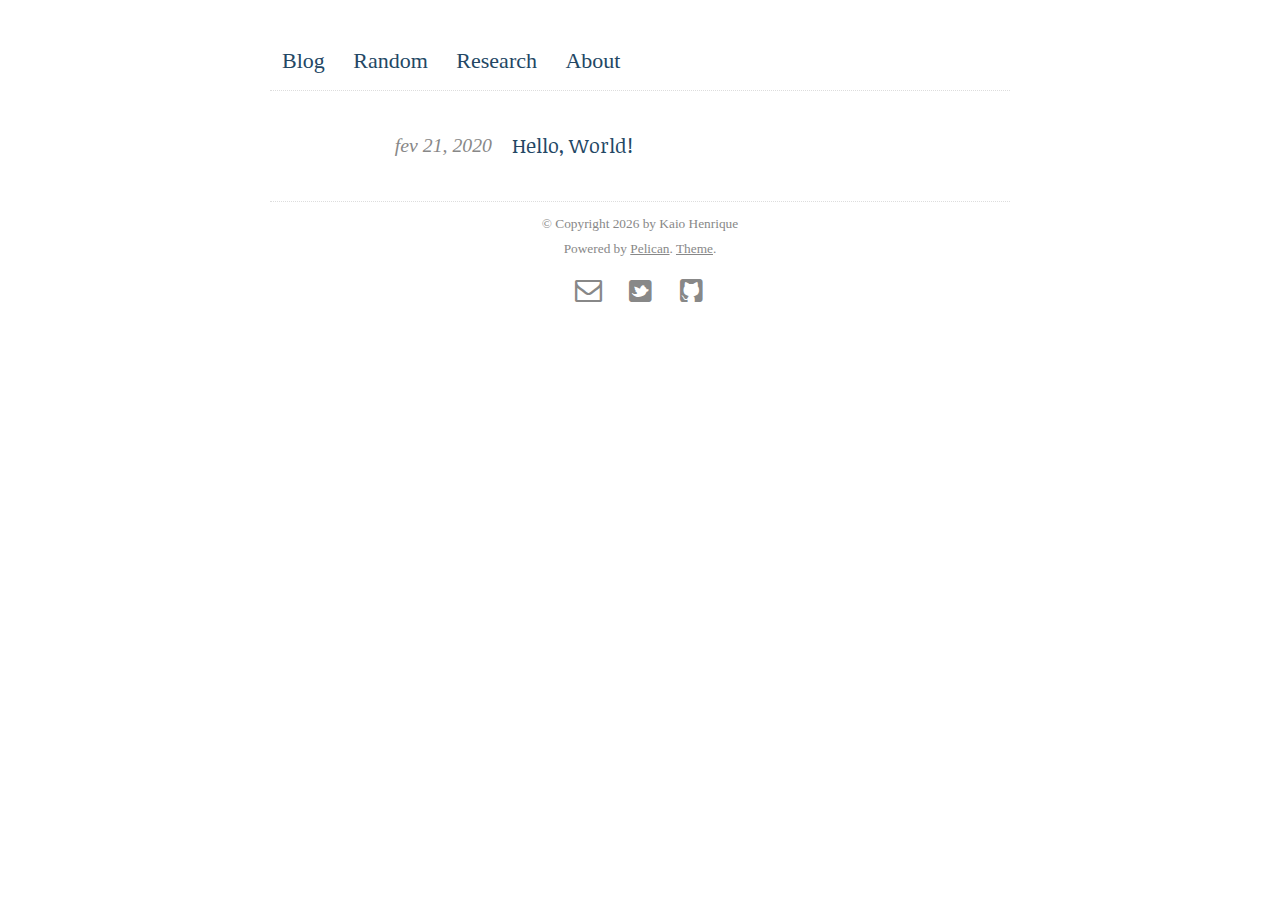
<file: index.html>
<!DOCTYPE html>
<html lang="en">
  <head>
    <link href='http://fonts.googleapis.com/css?family=Noticia+Text:400,700' rel='stylesheet' type='text/css' />
    <meta http-equiv="Content-Type" content="text/html; charset=utf-8" />
    <meta name="description" content="">
    <meta name="author" content="Kaio Henrique">

    <title> Kaio Henrique</title>

    <link rel="stylesheet" href="/theme/css/style.css" type="text/css" />
    <link rel="stylesheet" href="/theme/css/pygments.css" type="text/css" />
    <link rel="stylesheet" href="/theme/css/font-awesome.css" type="text/css"/>
    <link rel="shortcut icon" href="/theme/images/favicon.ico">
  </head>
  <body>
    <div class=container>
<div class="header">
	<!--<a href="index.html">Kaio Henrique</a> <span class="muted"></span>-->
</div>

<div class=navigation>
    <ul>
            <li><a href="/index.html">Blog</a> </li>
            <li><a href="/archives.html">Random</a> </li>
            <li><a href="/tags.html">Research</a> </li>
            <li><a href="/pages/about-me.html">About</a> </li>
    </ul>
</div>
<div class=separator></div>        
        <div class=body>

    <div class=entry-overview>
      <div class=date>fev 21, 2020</div>
      <div class=detail>
          <h1><a href="/hello-world.html">Hello, World!</a></h1>
          <div class=summary><p> </p></div>
      </div>
    </div>


        </div>
        
<div class=footer>
	<small><p>&copy; Copyright <script language="JavaScript">var date = new Date(); document.write(date.getFullYear());</script> by Kaio Henrique</p>
  <p> Powered by <a href="http://pypi.python.org/pypi/pelican/" target="_blank">Pelican</a>.  
    <a href="https://github.com/fjavieralba/flasky">Theme</a>.
  </p></small> 
  <p>
    <div class=social style="font-size: 27px;">
      <ul>
	      <small>
<script language="JavaScript">
          u = 'kaiohenrique';
          s = 'protonmail.com';
          document.write('<a href=\"mailto:' + u + '@' + s + '\" target=\"_blank\">');
        </script>
            <li><i class="icon-envelope icon-large"></i> </li>
	  </a></small>
<small><a href="http://twitter.com/eunaokaio" target="_blank"> <li> <i class="icon-twitter-sign icon-large"> </li></i> </a> </small><small><a href="http://github.com/you" target="_blank"> <li> <i class="icon-github-sign icon-large"></i> </li> </a></small>

      </ul>
    </div>
  </p>
</div>    </div>
  </body>
</html>
</file>
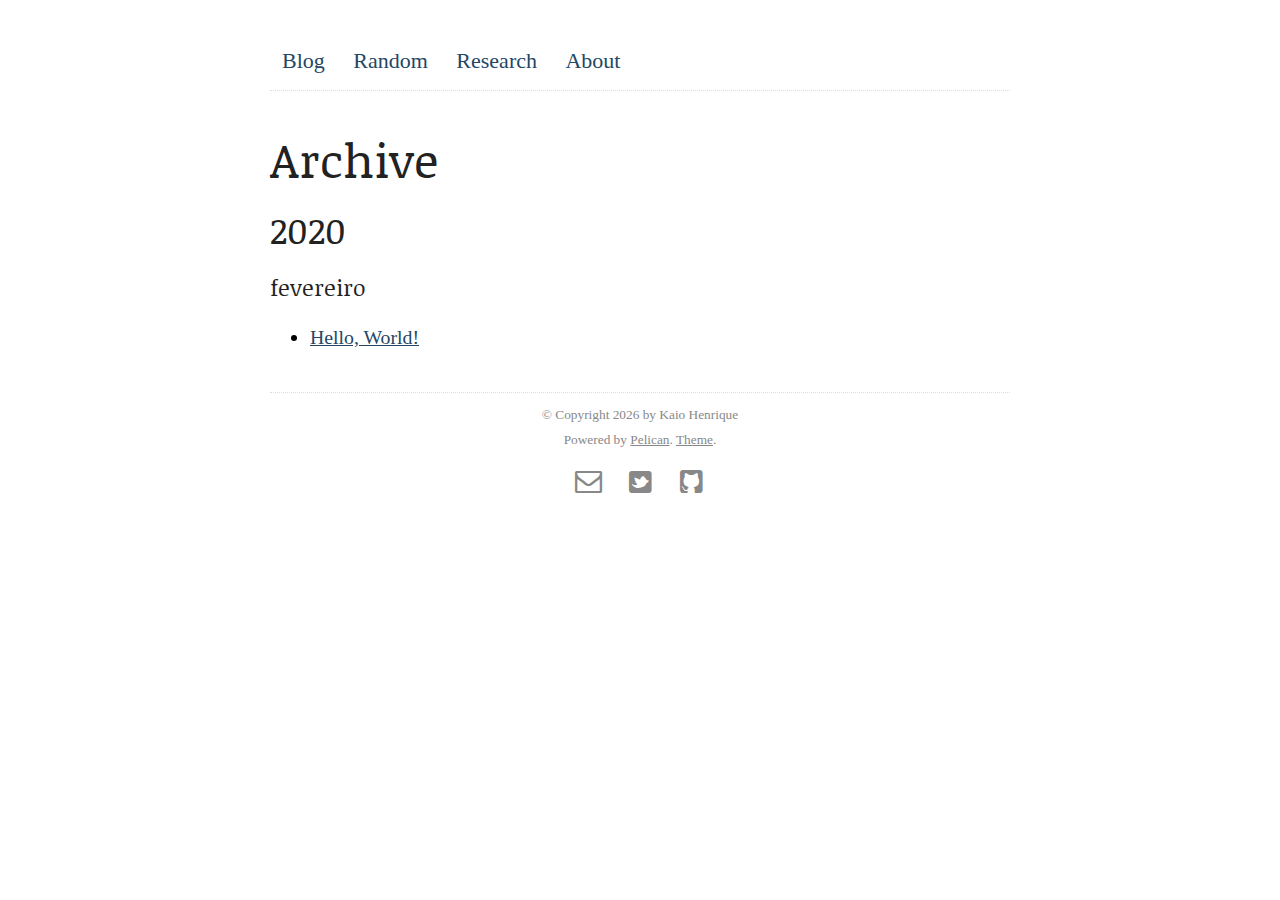
<file: archives.html>
<!DOCTYPE html>
<html lang="en">
  <head>
    <link href='http://fonts.googleapis.com/css?family=Noticia+Text:400,700' rel='stylesheet' type='text/css' />
    <meta http-equiv="Content-Type" content="text/html; charset=utf-8" />
    <meta name="description" content="">
    <meta name="author" content="Kaio Henrique">

    <title> Archive | Kaio Henrique</title>

    <link rel="stylesheet" href="/theme/css/style.css" type="text/css" />
    <link rel="stylesheet" href="/theme/css/pygments.css" type="text/css" />
    <link rel="stylesheet" href="/theme/css/font-awesome.css" type="text/css"/>
    <link rel="shortcut icon" href="/theme/images/favicon.ico">
  </head>
  <body>
    <div class=container>
<div class="header">
	<!--<a href="index.html">Kaio Henrique</a> <span class="muted"></span>-->
</div>

<div class=navigation>
    <ul>
            <li><a href="/index.html">Blog</a> </li>
            <li><a href="/archives.html">Random</a> </li>
            <li><a href="/tags.html">Research</a> </li>
            <li><a href="/pages/about-me.html">About</a> </li>
    </ul>
</div>
<div class=separator></div>        
        <div class=body>
<h1> Archive </h1>

<h2>2020</h2>
<h3>fevereiro</h3>
<ul>
  <li><a href="/hello-world.html">Hello, World!</a></li>
</ul>
        </div>
        
<div class=footer>
	<small><p>&copy; Copyright <script language="JavaScript">var date = new Date(); document.write(date.getFullYear());</script> by Kaio Henrique</p>
  <p> Powered by <a href="http://pypi.python.org/pypi/pelican/" target="_blank">Pelican</a>.  
    <a href="https://github.com/fjavieralba/flasky">Theme</a>.
  </p></small> 
  <p>
    <div class=social style="font-size: 27px;">
      <ul>
	      <small>
<script language="JavaScript">
          u = 'kaiohenrique';
          s = 'protonmail.com';
          document.write('<a href=\"mailto:' + u + '@' + s + '\" target=\"_blank\">');
        </script>
            <li><i class="icon-envelope icon-large"></i> </li>
	  </a></small>
<small><a href="http://twitter.com/eunaokaio" target="_blank"> <li> <i class="icon-twitter-sign icon-large"> </li></i> </a> </small><small><a href="http://github.com/you" target="_blank"> <li> <i class="icon-github-sign icon-large"></i> </li> </a></small>

      </ul>
    </div>
  </p>
</div>    </div>
  </body>
</html>
</file>
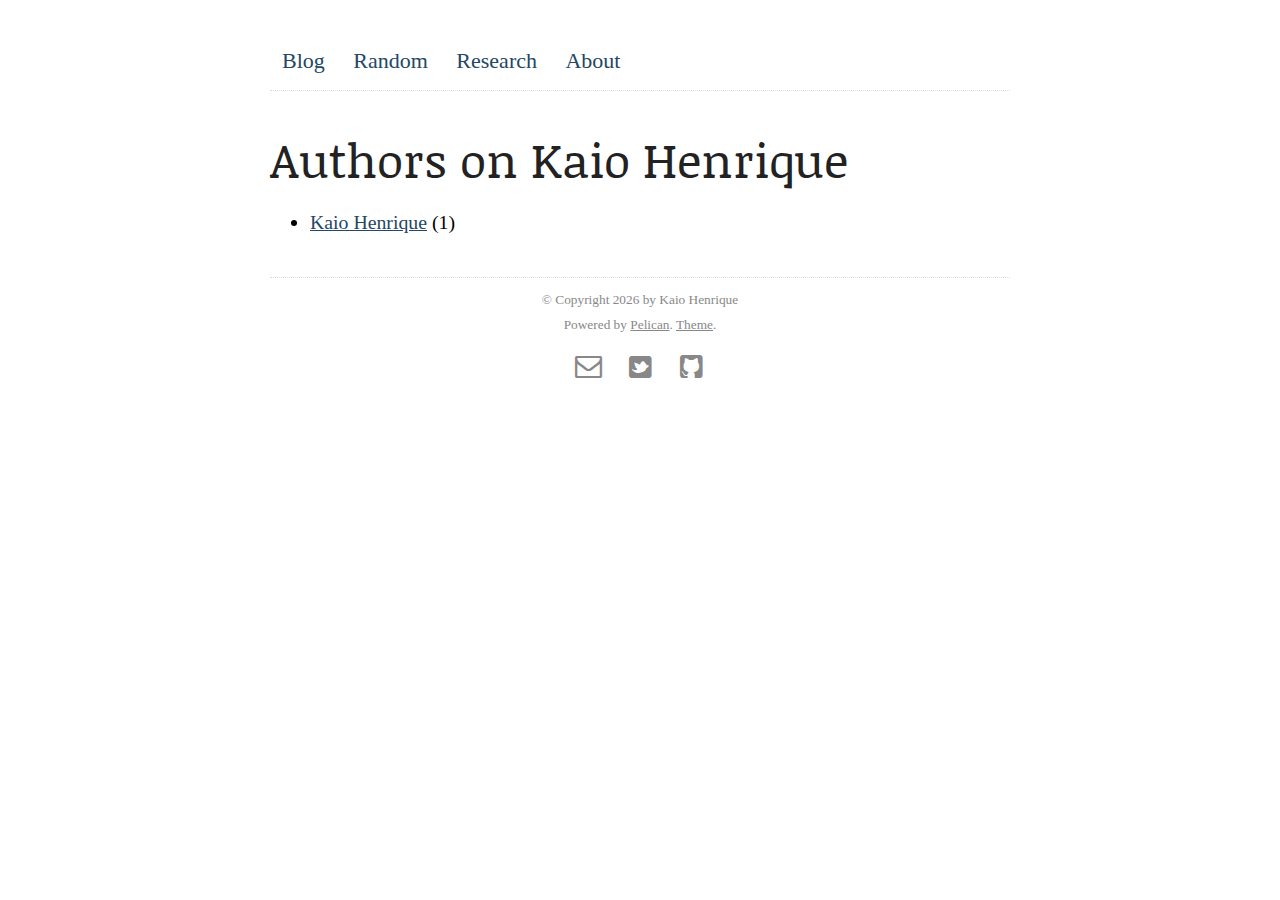
<file: authors.html>
<!DOCTYPE html>
<html lang="en">
  <head>
    <link href='http://fonts.googleapis.com/css?family=Noticia+Text:400,700' rel='stylesheet' type='text/css' />
    <meta http-equiv="Content-Type" content="text/html; charset=utf-8" />
    <meta name="description" content="">
    <meta name="author" content="Kaio Henrique">

    <title>Kaio Henrique - Authors</title>

    <link rel="stylesheet" href="/theme/css/style.css" type="text/css" />
    <link rel="stylesheet" href="/theme/css/pygments.css" type="text/css" />
    <link rel="stylesheet" href="/theme/css/font-awesome.css" type="text/css"/>
    <link rel="shortcut icon" href="/theme/images/favicon.ico">
  </head>
  <body>
    <div class=container>
<div class="header">
	<!--<a href="index.html">Kaio Henrique</a> <span class="muted"></span>-->
</div>

<div class=navigation>
    <ul>
            <li><a href="/index.html">Blog</a> </li>
            <li><a href="/archives.html">Random</a> </li>
            <li><a href="/tags.html">Research</a> </li>
            <li><a href="/pages/about-me.html">About</a> </li>
    </ul>
</div>
<div class=separator></div>        
        <div class=body>
    <h1>Authors on Kaio Henrique</h1>
    <ul>
        <li><a href="blog/author/kaio-henrique.html">Kaio Henrique</a> (1)</li>
    </ul>
        </div>
        
<div class=footer>
	<small><p>&copy; Copyright <script language="JavaScript">var date = new Date(); document.write(date.getFullYear());</script> by Kaio Henrique</p>
  <p> Powered by <a href="http://pypi.python.org/pypi/pelican/" target="_blank">Pelican</a>.  
    <a href="https://github.com/fjavieralba/flasky">Theme</a>.
  </p></small> 
  <p>
    <div class=social style="font-size: 27px;">
      <ul>
	      <small>
<script language="JavaScript">
          u = 'kaiohenrique';
          s = 'protonmail.com';
          document.write('<a href=\"mailto:' + u + '@' + s + '\" target=\"_blank\">');
        </script>
            <li><i class="icon-envelope icon-large"></i> </li>
	  </a></small>
<small><a href="http://twitter.com/eunaokaio" target="_blank"> <li> <i class="icon-twitter-sign icon-large"> </li></i> </a> </small><small><a href="http://github.com/you" target="_blank"> <li> <i class="icon-github-sign icon-large"></i> </li> </a></small>

      </ul>
    </div>
  </p>
</div>    </div>
  </body>
</html>
</file>
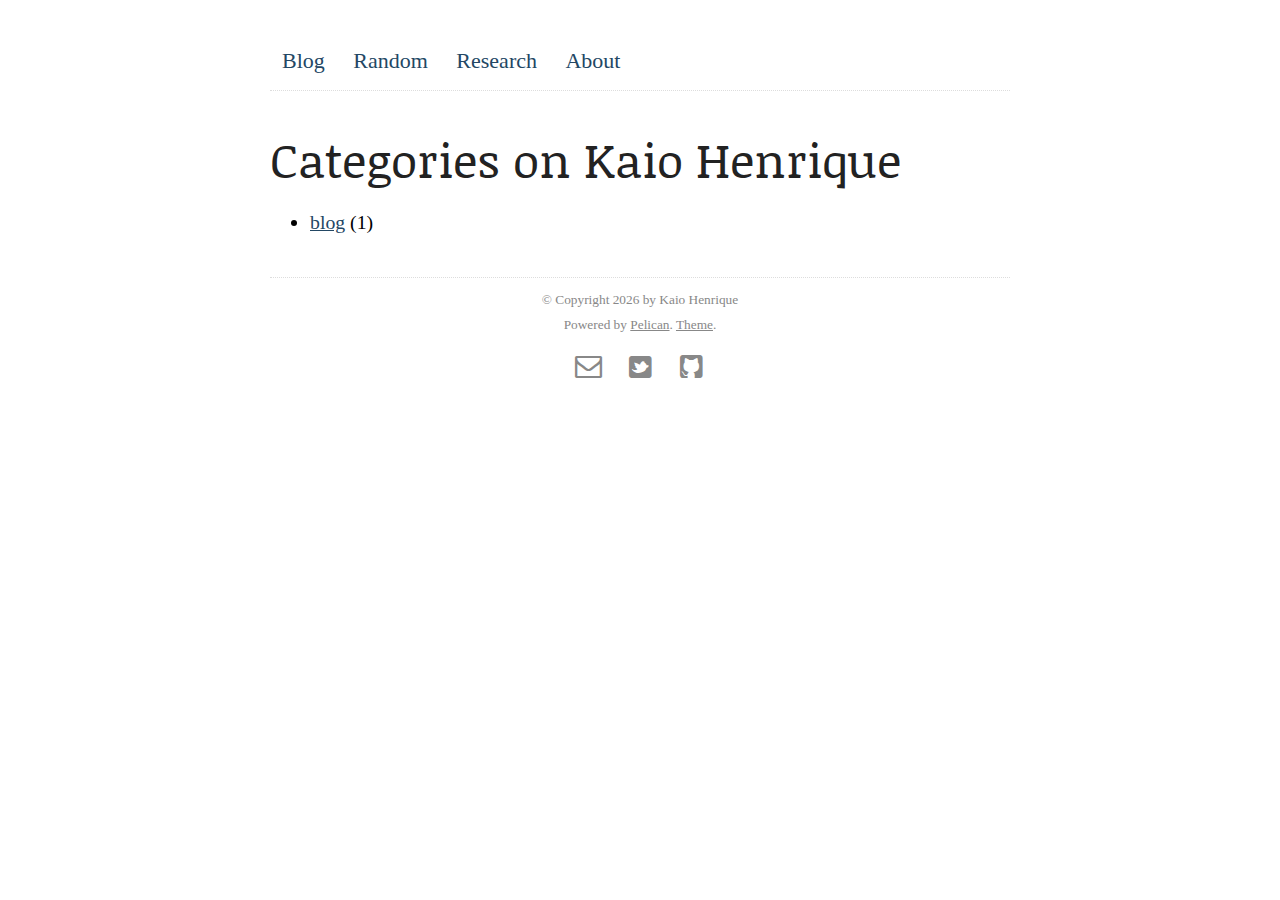
<file: categories.html>
<!DOCTYPE html>
<html lang="en">
  <head>
    <link href='http://fonts.googleapis.com/css?family=Noticia+Text:400,700' rel='stylesheet' type='text/css' />
    <meta http-equiv="Content-Type" content="text/html; charset=utf-8" />
    <meta name="description" content="">
    <meta name="author" content="Kaio Henrique">

    <title>Kaio Henrique - Categories</title>

    <link rel="stylesheet" href="/theme/css/style.css" type="text/css" />
    <link rel="stylesheet" href="/theme/css/pygments.css" type="text/css" />
    <link rel="stylesheet" href="/theme/css/font-awesome.css" type="text/css"/>
    <link rel="shortcut icon" href="/theme/images/favicon.ico">
  </head>
  <body>
    <div class=container>
<div class="header">
	<!--<a href="index.html">Kaio Henrique</a> <span class="muted"></span>-->
</div>

<div class=navigation>
    <ul>
            <li><a href="/index.html">Blog</a> </li>
            <li><a href="/archives.html">Random</a> </li>
            <li><a href="/tags.html">Research</a> </li>
            <li><a href="/pages/about-me.html">About</a> </li>
    </ul>
</div>
<div class=separator></div>        
        <div class=body>
    <h1>Categories on Kaio Henrique</h1>
    <ul>
        <li><a href="blog/category/blog.html">blog</a> (1)</li>
    </ul>
        </div>
        
<div class=footer>
	<small><p>&copy; Copyright <script language="JavaScript">var date = new Date(); document.write(date.getFullYear());</script> by Kaio Henrique</p>
  <p> Powered by <a href="http://pypi.python.org/pypi/pelican/" target="_blank">Pelican</a>.  
    <a href="https://github.com/fjavieralba/flasky">Theme</a>.
  </p></small> 
  <p>
    <div class=social style="font-size: 27px;">
      <ul>
	      <small>
<script language="JavaScript">
          u = 'kaiohenrique';
          s = 'protonmail.com';
          document.write('<a href=\"mailto:' + u + '@' + s + '\" target=\"_blank\">');
        </script>
            <li><i class="icon-envelope icon-large"></i> </li>
	  </a></small>
<small><a href="http://twitter.com/eunaokaio" target="_blank"> <li> <i class="icon-twitter-sign icon-large"> </li></i> </a> </small><small><a href="http://github.com/you" target="_blank"> <li> <i class="icon-github-sign icon-large"></i> </li> </a></small>

      </ul>
    </div>
  </p>
</div>    </div>
  </body>
</html>
</file>
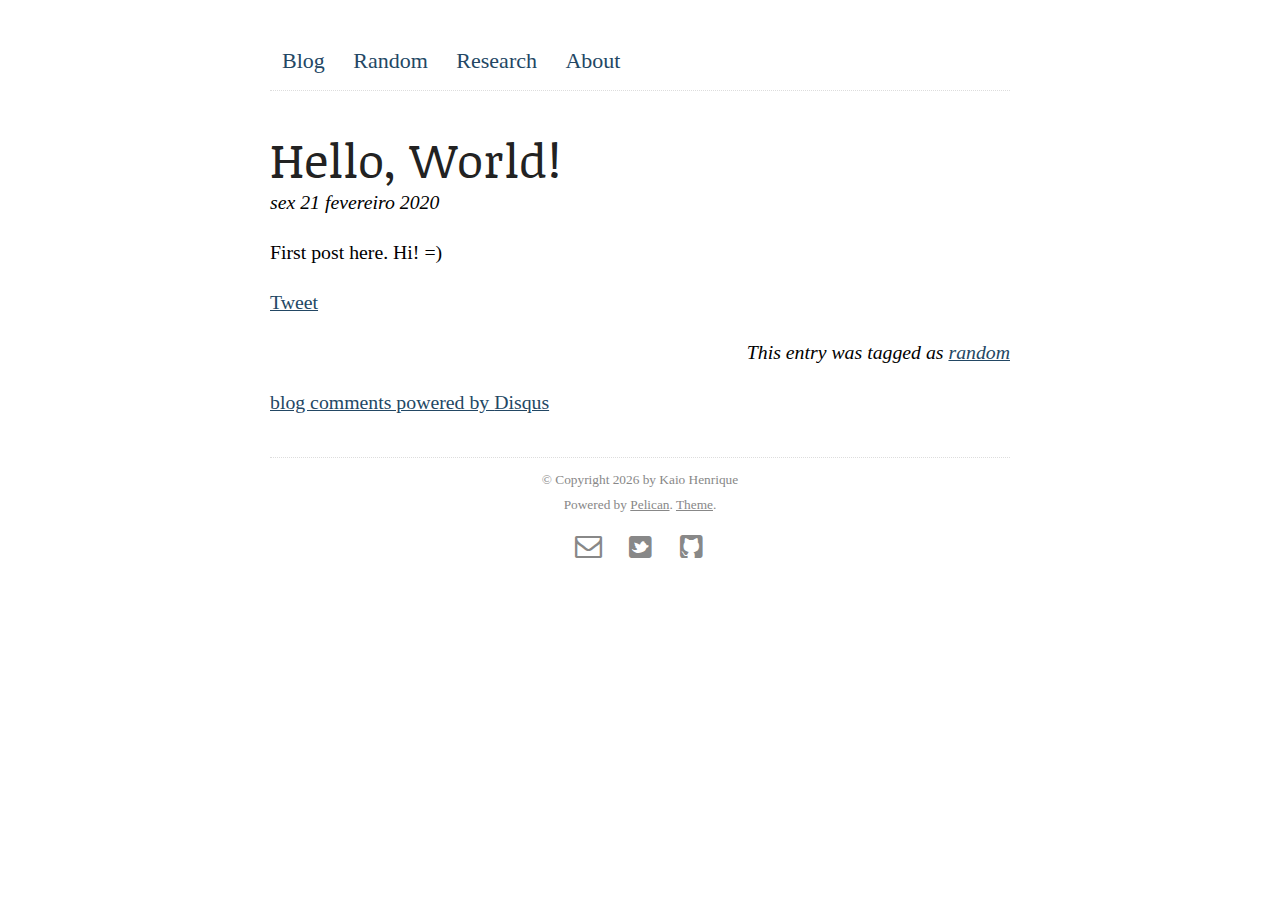
<file: hello-world.html>
<!DOCTYPE html>
<html lang="en">
  <head>
    <link href='http://fonts.googleapis.com/css?family=Noticia+Text:400,700' rel='stylesheet' type='text/css' />
    <meta http-equiv="Content-Type" content="text/html; charset=utf-8" />
    <meta name="description" content="">
    <meta name="author" content="Kaio Henrique">

    <title> Hello, World! | Kaio Henrique</title>

    <link rel="stylesheet" href="/theme/css/style.css" type="text/css" />
    <link rel="stylesheet" href="/theme/css/pygments.css" type="text/css" />
    <link rel="stylesheet" href="/theme/css/font-awesome.css" type="text/css"/>
    <link rel="shortcut icon" href="/theme/images/favicon.ico">
  </head>
  <body>
    <div class=container>
<div class="header">
	<!--<a href="index.html">Kaio Henrique</a> <span class="muted"></span>-->
</div>

<div class=navigation>
    <ul>
            <li><a href="/index.html">Blog</a> </li>
            <li><a href="/archives.html">Random</a> </li>
            <li><a href="/tags.html">Research</a> </li>
            <li><a href="/pages/about-me.html">About</a> </li>
    </ul>
</div>
<div class=separator></div>        
        <div class=body>
    <h1 class="title"> Hello, World!</h1>
    <p class=date> sex 21 fevereiro 2020 </p>
    <p>First post here. Hi! =)</p>
    
<div class=twitter>
<a href="https://twitter.com/share" class="twitter-share-button">Tweet</a>
<script>!function(d,s,id){var js,fjs=d.getElementsByTagName(s)[0];if(!d.getElementById(id)){js=d.createElement(s);js.id=id;js.src="//platform.twitter.com/widgets.js";fjs.parentNode.insertBefore(js,fjs);}}(document,"script","twitter-wjs");</script>
</div>
    <p class=tags>This entry was tagged as
      <a href="/tag/random.html">random</a>
    </p>
    <div id="disqus_thread"></div>
    <script type="text/javascript">
    /* * * CONFIGURATION VARIABLES: EDIT BEFORE PASTING INTO YOUR WEBPAGE * * */
    var disqus_shortname = 'kaiohenrique.me'; // required: replace example with your forum shortname
    /* * * DON'T EDIT BELOW THIS LINE * * */
    (function() {
        var dsq = document.createElement('script'); dsq.type = 'text/javascript'; dsq.async = true;
        dsq.src = 'http://' + disqus_shortname + '.disqus.com/embed.js';
        (document.getElementsByTagName('head')[0] || document.getElementsByTagName('body')[0]).appendChild(dsq);
        })();
    </script>
    <noscript>Please enable JavaScript to view the <a href="http://disqus.com/?ref_noscript">comments powered by Disqus.</a></noscript>
    <a href="http://disqus.com" class="dsq-brlink">blog comments powered by <span class="logo-disqus">Disqus</span></a>
        </div>
        
<div class=footer>
	<small><p>&copy; Copyright <script language="JavaScript">var date = new Date(); document.write(date.getFullYear());</script> by Kaio Henrique</p>
  <p> Powered by <a href="http://pypi.python.org/pypi/pelican/" target="_blank">Pelican</a>.  
    <a href="https://github.com/fjavieralba/flasky">Theme</a>.
  </p></small> 
  <p>
    <div class=social style="font-size: 27px;">
      <ul>
	      <small>
<script language="JavaScript">
          u = 'kaiohenrique';
          s = 'protonmail.com';
          document.write('<a href=\"mailto:' + u + '@' + s + '\" target=\"_blank\">');
        </script>
            <li><i class="icon-envelope icon-large"></i> </li>
	  </a></small>
<small><a href="http://twitter.com/eunaokaio" target="_blank"> <li> <i class="icon-twitter-sign icon-large"> </li></i> </a> </small><small><a href="http://github.com/you" target="_blank"> <li> <i class="icon-github-sign icon-large"></i> </li> </a></small>

      </ul>
    </div>
  </p>
</div>    </div>
  </body>
</html>
</file>
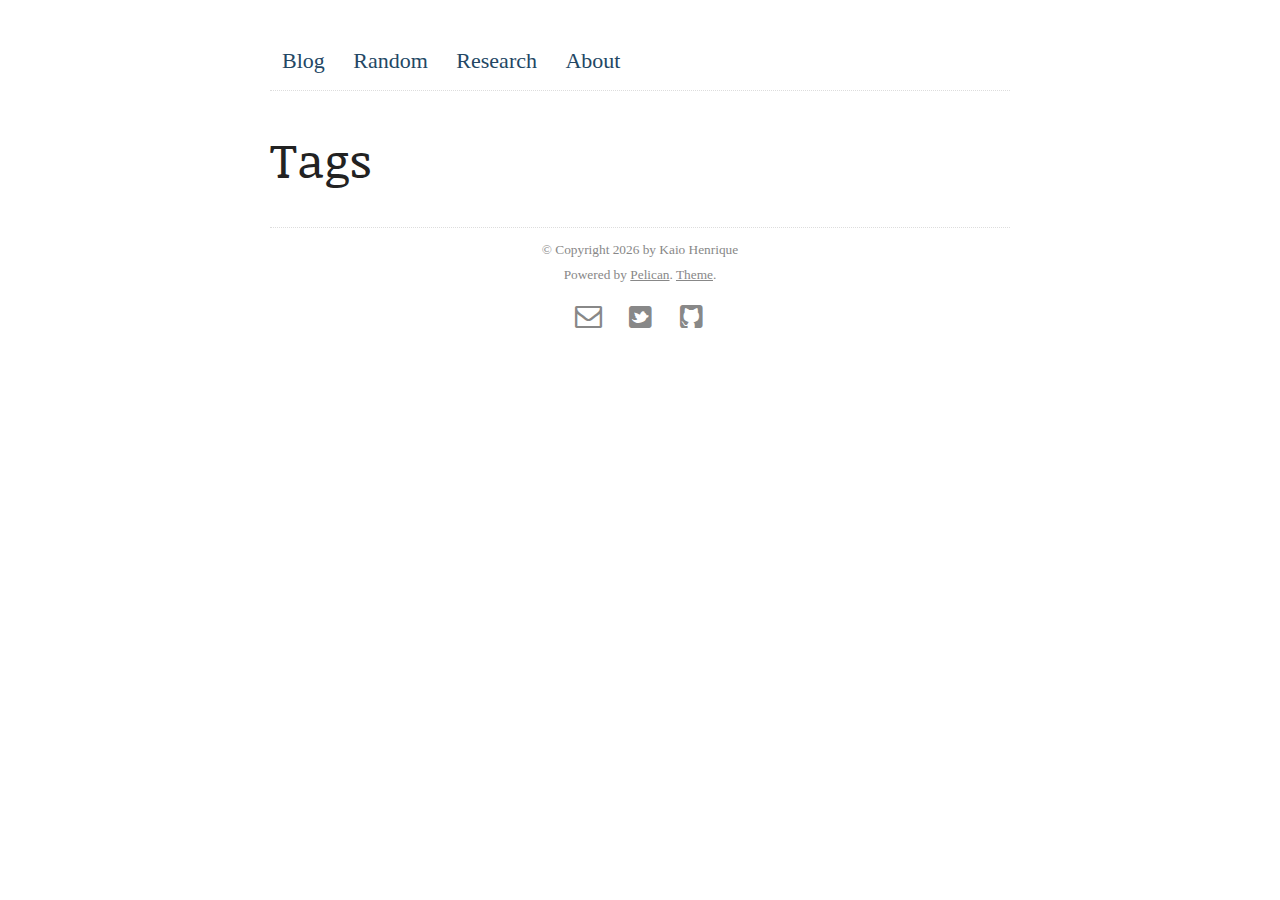
<file: tags.html>
<!DOCTYPE html>
<html lang="en">
  <head>
    <link href='http://fonts.googleapis.com/css?family=Noticia+Text:400,700' rel='stylesheet' type='text/css' />
    <meta http-equiv="Content-Type" content="text/html; charset=utf-8" />
    <meta name="description" content="">
    <meta name="author" content="Kaio Henrique">

    <title> Tags | Kaio Henrique</title>

    <link rel="stylesheet" href="/theme/css/style.css" type="text/css" />
    <link rel="stylesheet" href="/theme/css/pygments.css" type="text/css" />
    <link rel="stylesheet" href="/theme/css/font-awesome.css" type="text/css"/>
    <link rel="shortcut icon" href="/theme/images/favicon.ico">
  </head>
  <body>
    <div class=container>
<div class="header">
	<!--<a href="index.html">Kaio Henrique</a> <span class="muted"></span>-->
</div>

<div class=navigation>
    <ul>
            <li><a href="/index.html">Blog</a> </li>
            <li><a href="/archives.html">Random</a> </li>
            <li><a href="/tags.html">Research</a> </li>
            <li><a href="/pages/about-me.html">About</a> </li>
    </ul>
</div>
<div class=separator></div>        
        <div class=body>
<h1> Tags </h1>
<ul class=tagcloud>
</ul>
        </div>
        
<div class=footer>
	<small><p>&copy; Copyright <script language="JavaScript">var date = new Date(); document.write(date.getFullYear());</script> by Kaio Henrique</p>
  <p> Powered by <a href="http://pypi.python.org/pypi/pelican/" target="_blank">Pelican</a>.  
    <a href="https://github.com/fjavieralba/flasky">Theme</a>.
  </p></small> 
  <p>
    <div class=social style="font-size: 27px;">
      <ul>
	      <small>
<script language="JavaScript">
          u = 'kaiohenrique';
          s = 'protonmail.com';
          document.write('<a href=\"mailto:' + u + '@' + s + '\" target=\"_blank\">');
        </script>
            <li><i class="icon-envelope icon-large"></i> </li>
	  </a></small>
<small><a href="http://twitter.com/eunaokaio" target="_blank"> <li> <i class="icon-twitter-sign icon-large"> </li></i> </a> </small><small><a href="http://github.com/you" target="_blank"> <li> <i class="icon-github-sign icon-large"></i> </li> </a></small>

      </ul>
    </div>
  </p>
</div>    </div>
  </body>
</html>
</file>
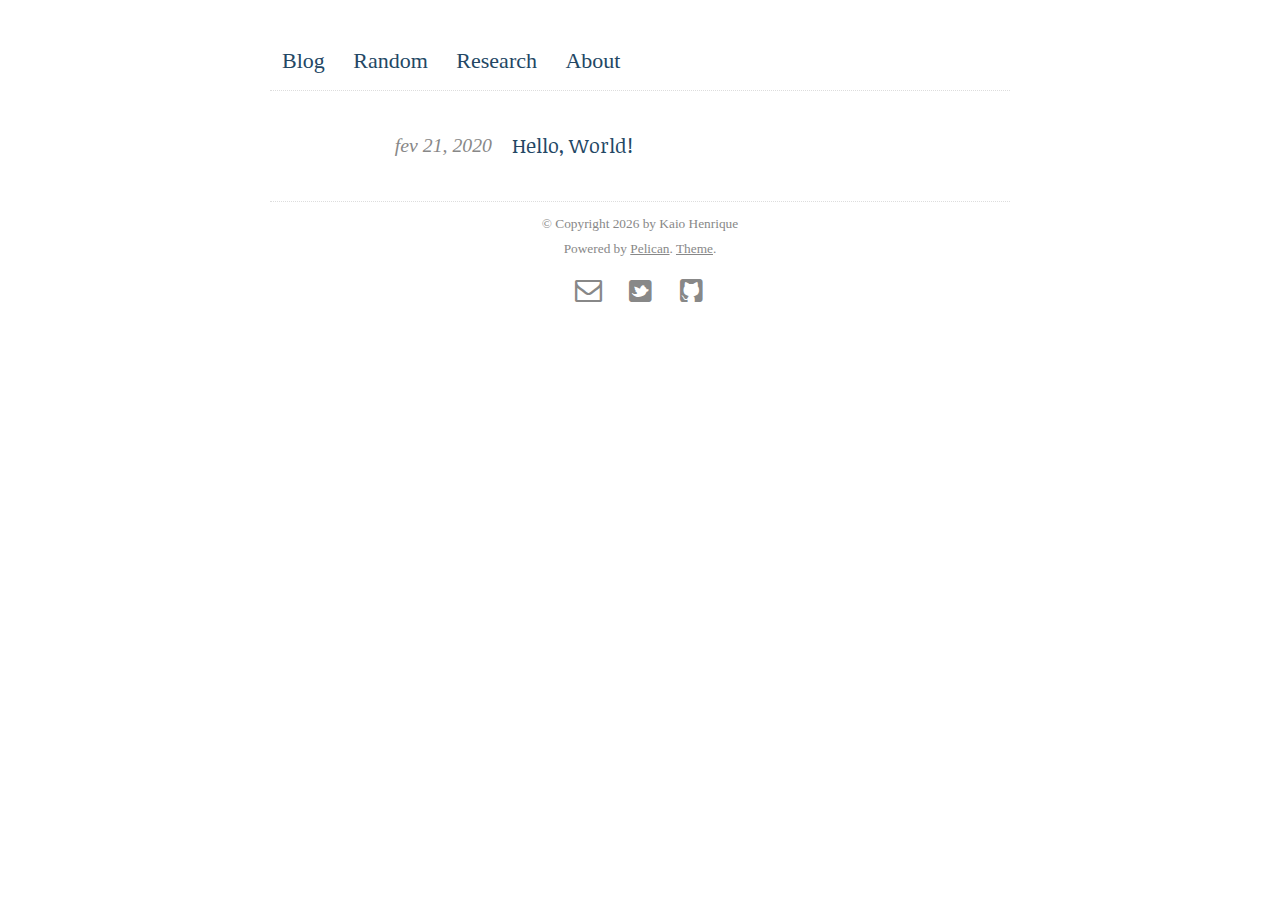
<file: author/kaio-henrique.html>
<!DOCTYPE html>
<html lang="en">
  <head>
    <link href='http://fonts.googleapis.com/css?family=Noticia+Text:400,700' rel='stylesheet' type='text/css' />
    <meta http-equiv="Content-Type" content="text/html; charset=utf-8" />
    <meta name="description" content="">
    <meta name="author" content="Kaio Henrique">

    <title>Kaio Henrique - Articles by Kaio Henrique</title>

    <link rel="stylesheet" href="/theme/css/style.css" type="text/css" />
    <link rel="stylesheet" href="/theme/css/pygments.css" type="text/css" />
    <link rel="stylesheet" href="/theme/css/font-awesome.css" type="text/css"/>
    <link rel="shortcut icon" href="/theme/images/favicon.ico">
  </head>
  <body>
    <div class=container>
<div class="header">
	<!--<a href="index.html">Kaio Henrique</a> <span class="muted"></span>-->
</div>

<div class=navigation>
    <ul>
            <li><a href="/index.html">Blog</a> </li>
            <li><a href="/archives.html">Random</a> </li>
            <li><a href="/tags.html">Research</a> </li>
            <li><a href="/pages/about-me.html">About</a> </li>
    </ul>
</div>
<div class=separator></div>        
        <div class=body>

    <div class=entry-overview>
      <div class=date>fev 21, 2020</div>
      <div class=detail>
          <h1><a href="/hello-world.html">Hello, World!</a></h1>
          <div class=summary><p> </p></div>
      </div>
    </div>


        </div>
        
<div class=footer>
	<small><p>&copy; Copyright <script language="JavaScript">var date = new Date(); document.write(date.getFullYear());</script> by Kaio Henrique</p>
  <p> Powered by <a href="http://pypi.python.org/pypi/pelican/" target="_blank">Pelican</a>.  
    <a href="https://github.com/fjavieralba/flasky">Theme</a>.
  </p></small> 
  <p>
    <div class=social style="font-size: 27px;">
      <ul>
	      <small>
<script language="JavaScript">
          u = 'kaiohenrique';
          s = 'protonmail.com';
          document.write('<a href=\"mailto:' + u + '@' + s + '\" target=\"_blank\">');
        </script>
            <li><i class="icon-envelope icon-large"></i> </li>
	  </a></small>
<small><a href="http://twitter.com/eunaokaio" target="_blank"> <li> <i class="icon-twitter-sign icon-large"> </li></i> </a> </small><small><a href="http://github.com/you" target="_blank"> <li> <i class="icon-github-sign icon-large"></i> </li> </a></small>

      </ul>
    </div>
  </p>
</div>    </div>
  </body>
</html>
</file>
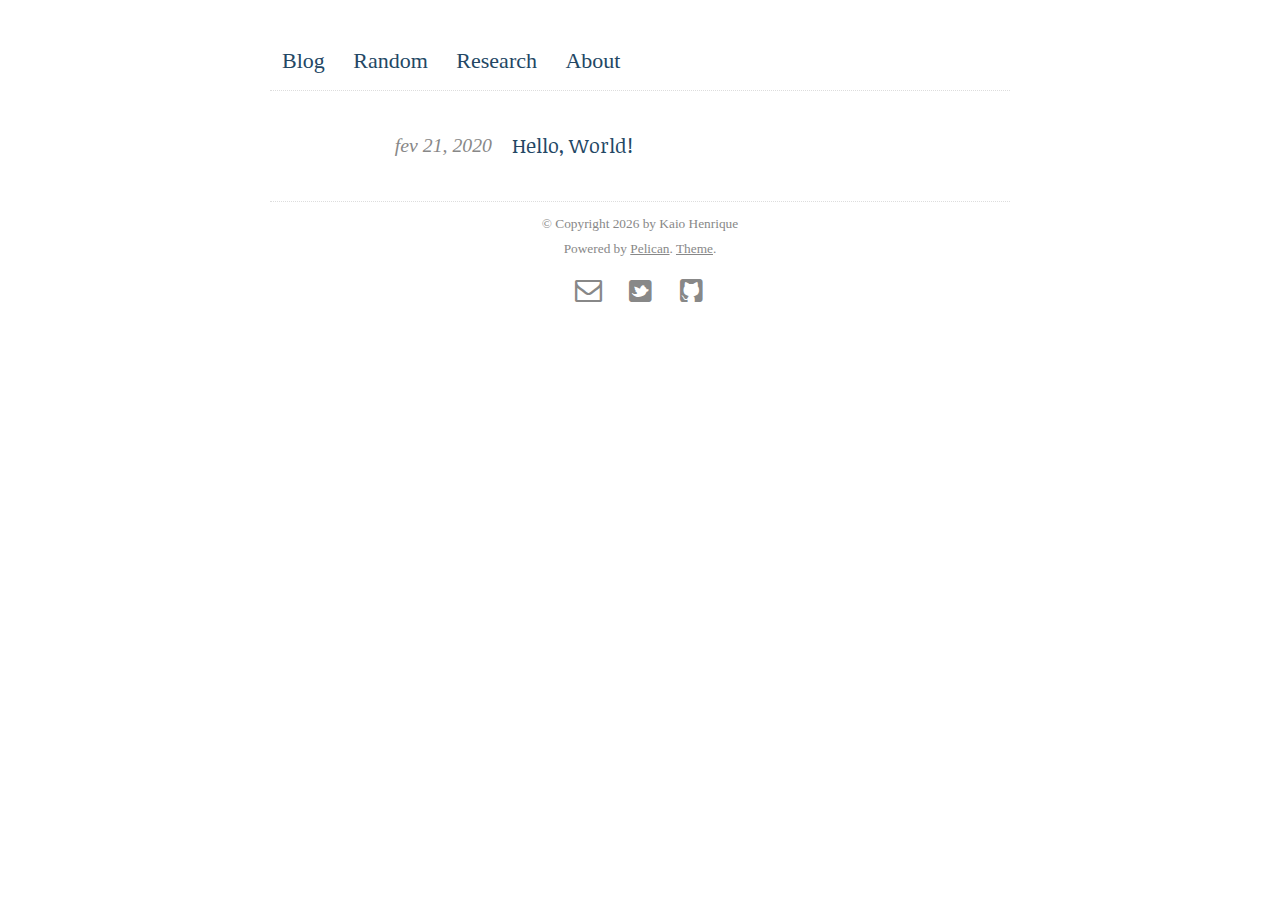
<file: category/blog.html>
<!DOCTYPE html>
<html lang="en">
  <head>
    <link href='http://fonts.googleapis.com/css?family=Noticia+Text:400,700' rel='stylesheet' type='text/css' />
    <meta http-equiv="Content-Type" content="text/html; charset=utf-8" />
    <meta name="description" content="">
    <meta name="author" content="Kaio Henrique">

    <title>Kaio Henrique - blog category</title>

    <link rel="stylesheet" href="/theme/css/style.css" type="text/css" />
    <link rel="stylesheet" href="/theme/css/pygments.css" type="text/css" />
    <link rel="stylesheet" href="/theme/css/font-awesome.css" type="text/css"/>
    <link rel="shortcut icon" href="/theme/images/favicon.ico">
  </head>
  <body>
    <div class=container>
<div class="header">
	<!--<a href="index.html">Kaio Henrique</a> <span class="muted"></span>-->
</div>

<div class=navigation>
    <ul>
            <li><a href="/index.html">Blog</a> </li>
            <li><a href="/archives.html">Random</a> </li>
            <li><a href="/tags.html">Research</a> </li>
            <li><a href="/pages/about-me.html">About</a> </li>
    </ul>
</div>
<div class=separator></div>        
        <div class=body>

    <div class=entry-overview>
      <div class=date>fev 21, 2020</div>
      <div class=detail>
          <h1><a href="/hello-world.html">Hello, World!</a></h1>
          <div class=summary><p> </p></div>
      </div>
    </div>


        </div>
        
<div class=footer>
	<small><p>&copy; Copyright <script language="JavaScript">var date = new Date(); document.write(date.getFullYear());</script> by Kaio Henrique</p>
  <p> Powered by <a href="http://pypi.python.org/pypi/pelican/" target="_blank">Pelican</a>.  
    <a href="https://github.com/fjavieralba/flasky">Theme</a>.
  </p></small> 
  <p>
    <div class=social style="font-size: 27px;">
      <ul>
	      <small>
<script language="JavaScript">
          u = 'kaiohenrique';
          s = 'protonmail.com';
          document.write('<a href=\"mailto:' + u + '@' + s + '\" target=\"_blank\">');
        </script>
            <li><i class="icon-envelope icon-large"></i> </li>
	  </a></small>
<small><a href="http://twitter.com/eunaokaio" target="_blank"> <li> <i class="icon-twitter-sign icon-large"> </li></i> </a> </small><small><a href="http://github.com/you" target="_blank"> <li> <i class="icon-github-sign icon-large"></i> </li> </a></small>

      </ul>
    </div>
  </p>
</div>    </div>
  </body>
</html>
</file>
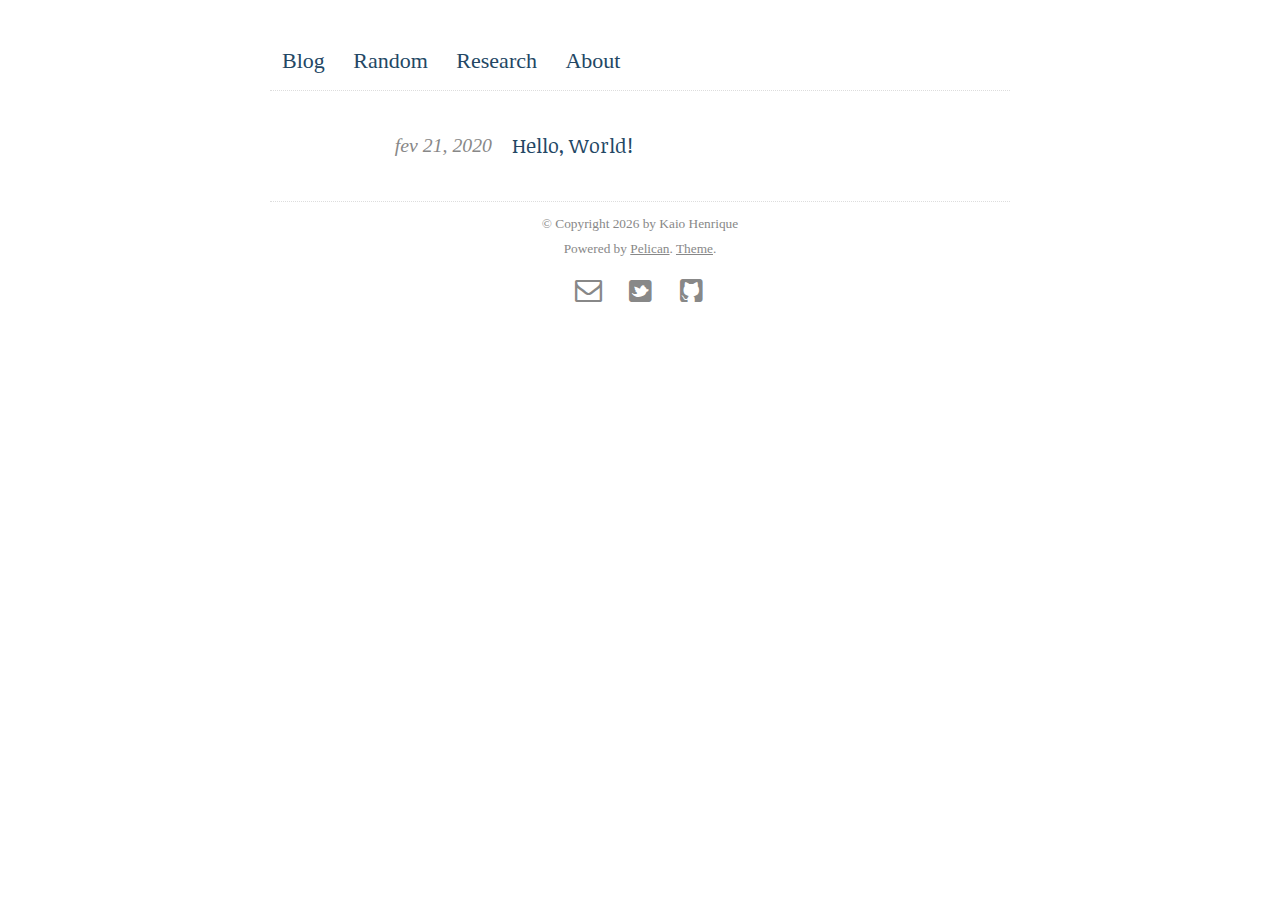
<file: category/misc.html>
<!DOCTYPE html>
<html lang="en">
  <head>
    <link href='http://fonts.googleapis.com/css?family=Noticia+Text:400,700' rel='stylesheet' type='text/css' />
    <meta http-equiv="Content-Type" content="text/html; charset=utf-8" />
    <meta name="description" content="">
    <meta name="author" content="Kaio Henrique">

    <title>Kaio Henrique - misc category</title>

    <link rel="stylesheet" href="/theme/css/style.css" type="text/css" />
    <link rel="stylesheet" href="/theme/css/pygments.css" type="text/css" />
    <link rel="stylesheet" href="/theme/css/font-awesome.css" type="text/css"/>
    <link rel="shortcut icon" href="/theme/images/favicon.ico">
  </head>
  <body>
    <div class=container>
<div class="header">
	<!--<a href="index.html">Kaio Henrique</a> <span class="muted"></span>-->
</div>

<div class=navigation>
    <ul>
            <li><a href="/index.html">Blog</a> </li>
            <li><a href="/archives.html">Random</a> </li>
            <li><a href="/tags.html">Research</a> </li>
            <li><a href="/pages/about-me.html">About</a> </li>
    </ul>
</div>
<div class=separator></div>        
        <div class=body>

    <div class=entry-overview>
      <div class=date>fev 21, 2020</div>
      <div class=detail>
          <h1><a href="/hello-world.html">Hello, World!</a></h1>
          <div class=summary><p> </p></div>
      </div>
    </div>


        </div>
        
<div class=footer>
	<small><p>&copy; Copyright <script language="JavaScript">var date = new Date(); document.write(date.getFullYear());</script> by Kaio Henrique</p>
  <p> Powered by <a href="http://pypi.python.org/pypi/pelican/" target="_blank">Pelican</a>.  
    <a href="https://github.com/fjavieralba/flasky">Theme</a>.
  </p></small> 
  <p>
    <div class=social style="font-size: 27px;">
      <ul>
	      <small>
<script language="JavaScript">
          u = 'kaiohenrique';
          s = 'protonmail.com';
          document.write('<a href=\"mailto:' + u + '@' + s + '\" target=\"_blank\">');
        </script>
            <li><i class="icon-envelope icon-large"></i> </li>
	  </a></small>
<small><a href="http://twitter.com/eunaokaio" target="_blank"> <li> <i class="icon-twitter-sign icon-large"> </li></i> </a> </small><small><a href="http://github.com/you" target="_blank"> <li> <i class="icon-github-sign icon-large"></i> </li> </a></small>

      </ul>
    </div>
  </p>
</div>    </div>
  </body>
</html>
</file>
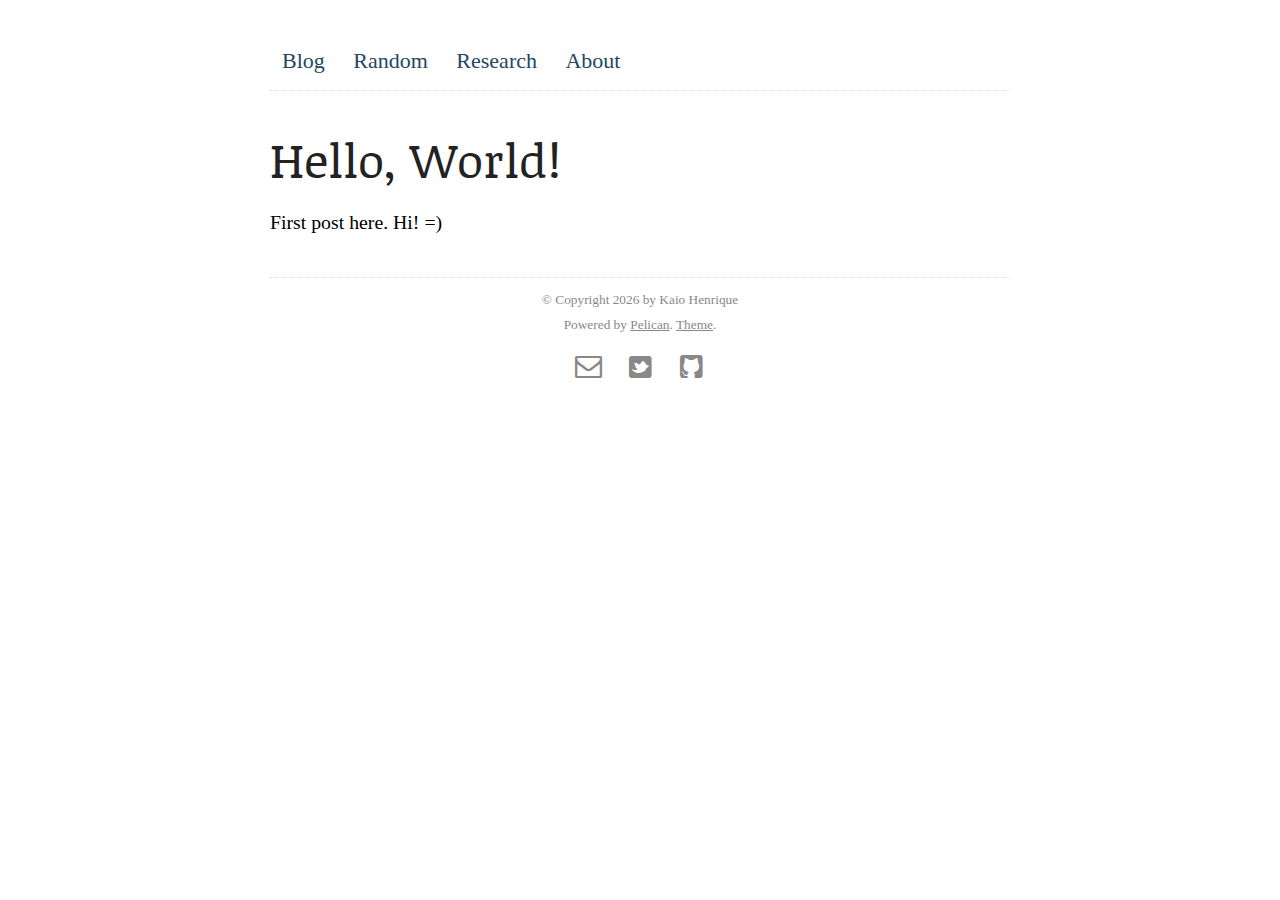
<file: pages/hello-world.html>
<!DOCTYPE html>
<html lang="en">
  <head>
    <link href='http://fonts.googleapis.com/css?family=Noticia+Text:400,700' rel='stylesheet' type='text/css' />
    <meta http-equiv="Content-Type" content="text/html; charset=utf-8" />
    <meta name="description" content="">
    <meta name="author" content="Kaio Henrique">

    <title> Hello, World! | Kaio Henrique</title>

    <link rel="stylesheet" href="/theme/css/style.css" type="text/css" />
    <link rel="stylesheet" href="/theme/css/pygments.css" type="text/css" />
    <link rel="stylesheet" href="/theme/css/font-awesome.css" type="text/css"/>
    <link rel="shortcut icon" href="/theme/images/favicon.ico">
  </head>
  <body>
    <div class=container>
<div class="header">
	<!--<a href="index.html">Kaio Henrique</a> <span class="muted"></span>-->
</div>

<div class=navigation>
    <ul>
            <li><a href="/index.html">Blog</a> </li>
            <li><a href="/archives.html">Random</a> </li>
            <li><a href="/tags.html">Research</a> </li>
            <li><a href="/pages/about-me.html">About</a> </li>
    </ul>
</div>
<div class=separator></div>        
        <div class=body>
    <div class='page'>
        <h1> Hello, World! </h1>
        <p>First post here. Hi! =)</p>
    </div>
        </div>
        
<div class=footer>
	<small><p>&copy; Copyright <script language="JavaScript">var date = new Date(); document.write(date.getFullYear());</script> by Kaio Henrique</p>
  <p> Powered by <a href="http://pypi.python.org/pypi/pelican/" target="_blank">Pelican</a>.  
    <a href="https://github.com/fjavieralba/flasky">Theme</a>.
  </p></small> 
  <p>
    <div class=social style="font-size: 27px;">
      <ul>
	      <small>
<script language="JavaScript">
          u = 'kaiohenrique';
          s = 'protonmail.com';
          document.write('<a href=\"mailto:' + u + '@' + s + '\" target=\"_blank\">');
        </script>
            <li><i class="icon-envelope icon-large"></i> </li>
	  </a></small>
<small><a href="http://twitter.com/eunaokaio" target="_blank"> <li> <i class="icon-twitter-sign icon-large"> </li></i> </a> </small><small><a href="http://github.com/you" target="_blank"> <li> <i class="icon-github-sign icon-large"></i> </li> </a></small>

      </ul>
    </div>
  </p>
</div>    </div>
  </body>
</html>
</file>
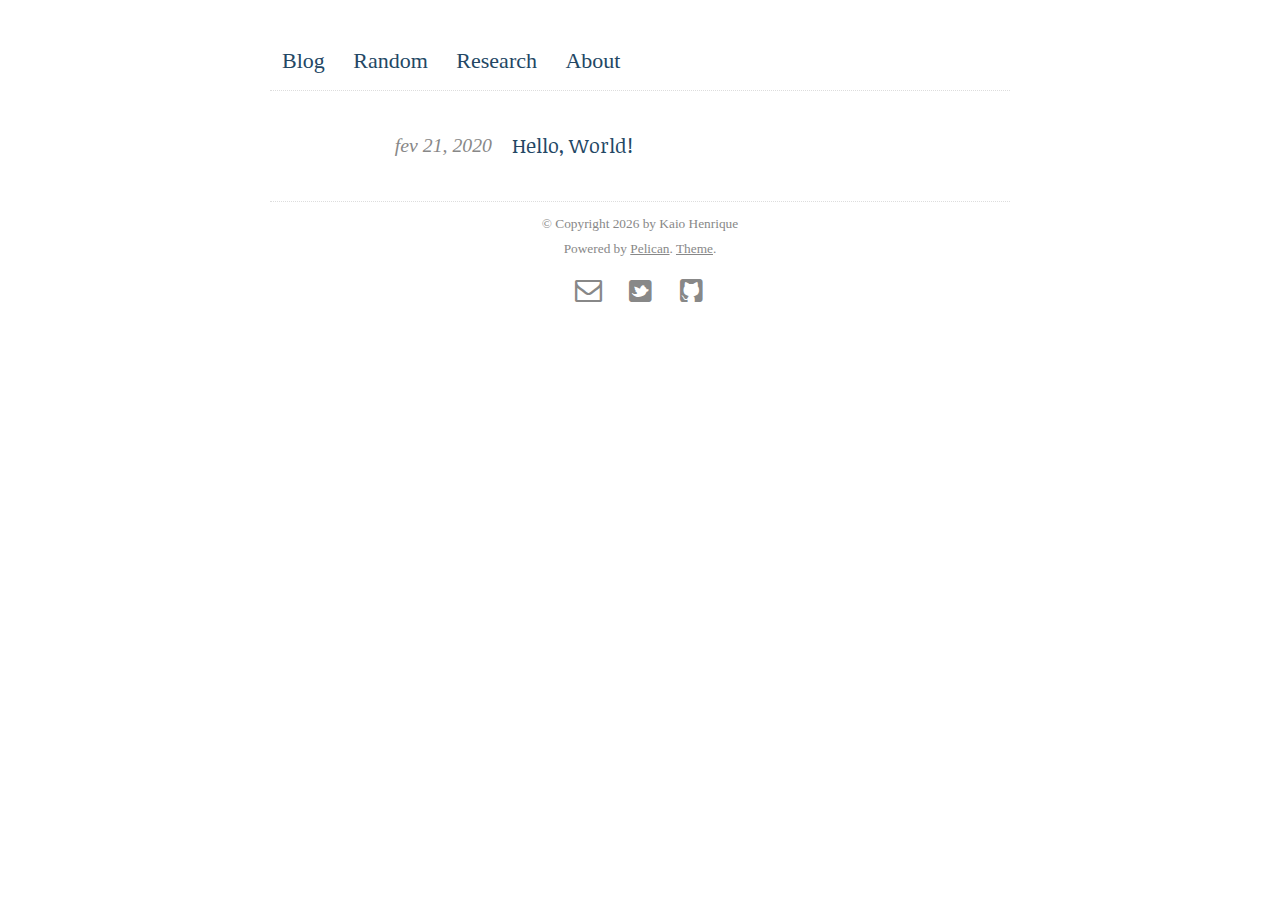
<file: tag/random.html>
<!DOCTYPE html>
<html lang="en">
  <head>
    <link href='http://fonts.googleapis.com/css?family=Noticia+Text:400,700' rel='stylesheet' type='text/css' />
    <meta http-equiv="Content-Type" content="text/html; charset=utf-8" />
    <meta name="description" content="">
    <meta name="author" content="Kaio Henrique">

    <title>Kaio Henrique <small>random</small></title>

    <link rel="stylesheet" href="/theme/css/style.css" type="text/css" />
    <link rel="stylesheet" href="/theme/css/pygments.css" type="text/css" />
    <link rel="stylesheet" href="/theme/css/font-awesome.css" type="text/css"/>
    <link rel="shortcut icon" href="/theme/images/favicon.ico">
  </head>
  <body>
    <div class=container>
<div class="header">
	<!--<a href="index.html">Kaio Henrique</a> <span class="muted"></span>-->
</div>

<div class=navigation>
    <ul>
            <li><a href="/index.html">Blog</a> </li>
            <li><a href="/archives.html">Random</a> </li>
            <li><a href="/tags.html">Research</a> </li>
            <li><a href="/pages/about-me.html">About</a> </li>
    </ul>
</div>
<div class=separator></div>        
        <div class=body>

    <div class=entry-overview>
      <div class=date>fev 21, 2020</div>
      <div class=detail>
          <h1><a href="/hello-world.html">Hello, World!</a></h1>
          <div class=summary><p> </p></div>
      </div>
    </div>


        </div>
        
<div class=footer>
	<small><p>&copy; Copyright <script language="JavaScript">var date = new Date(); document.write(date.getFullYear());</script> by Kaio Henrique</p>
  <p> Powered by <a href="http://pypi.python.org/pypi/pelican/" target="_blank">Pelican</a>.  
    <a href="https://github.com/fjavieralba/flasky">Theme</a>.
  </p></small> 
  <p>
    <div class=social style="font-size: 27px;">
      <ul>
	      <small>
<script language="JavaScript">
          u = 'kaiohenrique';
          s = 'protonmail.com';
          document.write('<a href=\"mailto:' + u + '@' + s + '\" target=\"_blank\">');
        </script>
            <li><i class="icon-envelope icon-large"></i> </li>
	  </a></small>
<small><a href="http://twitter.com/eunaokaio" target="_blank"> <li> <i class="icon-twitter-sign icon-large"> </li></i> </a> </small><small><a href="http://github.com/you" target="_blank"> <li> <i class="icon-github-sign icon-large"></i> </li> </a></small>

      </ul>
    </div>
  </p>
</div>    </div>
  </body>
</html>
</file>
<file: theme/css/style.css>
/* general style */
body    { font: 18px/25px 'Palatino', 'Palatino Linotype', 'Georgia', serif;
          margin: 0; padding: 0; }
a       { /*color: #432165;*/ color: #234764; }
a:hover { color: #3b185f; background: #f9f8fa; }

/* headlines */
h1, h2, h3, h4, h5, h6      { /*font-family: 'Vollkorn', 'Georgia', serif;*/
                              font-family: 'Noticia Text', serif;
                              font-weight: normal; color: #222; /*color: #AF3D04;*/ }
h1 a, h2 a, h3 a, h4 a,
h5 a, h6 a                  { text-decoration: none; }
h1 a:hover, h2 a:hover,
h3 a:hover, h4 a:hover      { color: #432165; text-decoration: underline; }
h1.title                    { width: 560px; }
h1, h2                      { margin: 10px 0 25px 0; }
h1                          { font-size: 48px; line-height: 52px; }
h2                          { font-size: 36px; line-height: 40px; }

/* colors */
.muted                      { color: rgb(153, 153, 153); }


/* layout elements */
div.container               { width: 740px; margin: 48px auto; padding: 0; }
div.header                  { float: left; }
div.navigation              { float: left; }
div.header a, div.navigation a	{ text-decoration: none; 
				  font-size: 22px; 
				  padding: 10px;
				}

div.separator               {border-bottom: 1px dotted #ddd; padding-bottom: 42px;
                              margin-bottom: 42px; font-size: 16px; color: #888;
                              text-align: center;}
div.header, div.navigation  { height: 25px; margin-bottom: 42px; }
div.navigation ul           { margin: 0; padding: 0; list-style: none; }
div.navigation ul li        { display: inline; margin: 0 2px; padding: 0;}
div.body                    { clear: both; font-size: 1.1em;}
div.footer                  { border-top: 1px dotted #ddd; padding-top: 9px;
                              margin-top: 42px; font-size: 16px; color: #888;
                              text-align: center; }
div.footer a                { color: #888; }
div.footer p                { margin: 0; }

div.social                  { padding-top: 20px; padding-bottom: 10px;}
div.social a                { color: #888; text-decoration: none;}
div.social ul               { margin: 0; padding: 0; list-style: none; }
div.social ul li            { display: inline; margin: 0 2px; padding: 0; }

/* margins and stuff */
p, div.line-block, ul, ol, pre,
    table                       { margin: 25px 0 25px 0; }
dt                              { margin: 25px 0 16px 0; padding: 0; }
dd                              { margin: 16px 0 25px 40px; padding: 0; }
ul ol, ol ul, ul ul, ol ol      { margin: 10px 0; padding: 0 0 0 40px; }
li                              { padding: 0; }
h1 + p.date                     { margin-top: -20px; font-style: italic; }

/* code formatting.  no monospace because of webkit (bug?) */
pre, code, tt   { font-family: 'Consolas', 'Deja Vu Sans Mono',
                  'Bitstream Vera Sans Mono', 'Monaco', 'Courier New';
                  font-size: 0.85em;
                  overflow: auto;
                }
pre             { /*line-height: 1.3;*/ border: 1px solid #ddd; padding: 10px;
                  /* background: #fafafa; */
                  background-color: ghostWhite;
                  -moz-border-radius-bottomleft: 10px;
                  -webkit-border-bottom-left-radius: 10px;
                  -moz-border-radius-bottomright: 10px;
                  -webkit-border-bottom-right-radius: 10px;
                  -moz-border-radius-topleft: 10px;
                  -webkit-border-top-left-radius: 10px;
                  -moz-border-radius-topright: 10px;
                  -webkit-border-top-right-radius: 10px;
                }
code, tt        { background: #eee; }

/* tables */
table           { border: 1px solid #ddd; border-collapse: collapse;
                  background: #fafafa; }
td, th          { padding: 2px 12px; border: 1px solid #ddd; }

/* footnotes */
table.footnote          { margin: 15px 0; background: transparent; border: none; }
table.footnote td       { border: none; padding: 9px 0 0 0; font-size: 15px; }
table.footnote td.label { padding-right: 10px; }
table.footnote td p     { margin: 0; }
table.footnote td p + p { margin-top: 15px; }

/* blog overview */
div.entry-overview                  { margin: 25px 122px 25px 102px; }
div.entry-overview h1,
div.entry-overview div.summary,
div.entry-overview div.summary p    { display: inline; line-height: 25px; }
div.entry-overview h1               { margin: 0; font-size: 20px; }
div.entry-overview div.summary,
div.entry-overview div.date,
div.entry-overview div.summary p    { margin: 0; padding: 0; }
div.entry-overview div.detail       { margin-left: 140px; }
div.entry-overview div.date         { float: left; width: 120px; color: #888;
                                      text-align: right; font-style: italic; }
/*div.entry-overview h1:after         { content: " —"; }*/

/* other alignment things */
img.align-center        { margin: 15px auto; display: block; }

/* pagination */
div.pagination          { margin: 36px 0 0 0; text-align: center; }
div.pagination strong   { font-weight: normal; font-style: italic; }

/* tags */
p.tags          { text-align: right; font-style: italic; }
ul.tagcloud     { font-size: 16px; margin: 36px 0; padding: 0;
                  list-style: none; }
ul.tagcloud li  { margin: 0; padding: 0 10px; display: inline; }
li.tag-1           {font-size: 200.0%;}
li.tag-2           {font-size: 160.0%;}
li.tag-3           {font-size: 130.0%;}
li.tag-4           {font-size: 100.0%;}

/* latex math */
span.math img   { margin-bottom: -7px; }

div.blog-epilogue           { margin-top: 100px; font-size: 19px; text-align: center;}
div.blog-epilogue a         {text-decoration: none;
                             padding-left: 30px; padding-right: 30px;}

/* about img */
img.align-left { 
    float: left; 
    margin: 20px; 
}

/* github gists */
.gist{
  margin: 15px 0 !important;
}

.gist-file{
  border: none !important;
}

.gist-meta{
  height: 17px !important;
  border: 1px solid #D2d2d2 !important;
  padding-top: 1px !important;;
  /*padding: 0px !important;*/
  -moz-border-radius-bottomleft: 10px !important;
  -webkit-border-bottom-left-radius: 10px !important;
  -moz-border-radius-bottomright: 10px !important;
  -webkit-border-bottom-right-radius: 10px !important;
  font-size: 0.50em !important;

}

.gist-data{
  padding: 5px !important;
  border: 1px solid #D2d2d2 !important;
  border-bottom: none !important;
  -moz-border-radius-topleft: 10px !important;
  -webkit-border-top-left-radius: 10px !important;
  -moz-border-radius-topright: 10px !important;
  -webkit-border-top-right-radius: 10px !important;
  font-size: 0.85em !important;
}
</file>
<file: theme/css/pygments.css>
/* .highlight  { background: #eeffcc; } */
.highlight .hll { background-color: #ffffcc }
.highlight .c { color: #408090; font-style: italic } /* Comment */
.highlight .err { border: 1px solid #FF0000 } /* Error */
.highlight .k { color: #007020; font-weight: bold } /* Keyword */
.highlight .o { color: #666666 } /* Operator */
.highlight .cm { color: #408090; font-style: italic } /* Comment.Multiline */
.highlight .cp { color: #007020 } /* Comment.Preproc */
.highlight .c1 { color: #408090; font-style: italic } /* Comment.Single */
.highlight .cs { color: #408090; background-color: #fff0f0 } /* Comment.Special */
.highlight .gd { color: #A00000 } /* Generic.Deleted */
.highlight .ge { font-style: italic } /* Generic.Emph */
.highlight .gr { color: #FF0000 } /* Generic.Error */
.highlight .gh { color: #000080; font-weight: bold } /* Generic.Heading */
.highlight .gi { color: #00A000 } /* Generic.Inserted */
.highlight .go { color: #303030 } /* Generic.Output */
.highlight .gp { color: #c65d09; font-weight: bold } /* Generic.Prompt */
.highlight .gs { font-weight: bold } /* Generic.Strong */
.highlight .gu { color: #800080; font-weight: bold } /* Generic.Subheading */
.highlight .gt { color: #0040D0 } /* Generic.Traceback */
.highlight .kc { color: #007020; font-weight: bold } /* Keyword.Constant */
.highlight .kd { color: #007020; font-weight: bold } /* Keyword.Declaration */
.highlight .kn { color: #007020; font-weight: bold } /* Keyword.Namespace */
.highlight .kp { color: #007020 } /* Keyword.Pseudo */
.highlight .kr { color: #007020; font-weight: bold } /* Keyword.Reserved */
.highlight .kt { color: #902000 } /* Keyword.Type */
.highlight .m { color: #208050 } /* Literal.Number */
.highlight .s { color: #4070a0 } /* Literal.String */
.highlight .na { color: #4070a0 } /* Name.Attribute */
.highlight .nb { color: #007020 } /* Name.Builtin */
.highlight .nc { color: #0e84b5; font-weight: bold } /* Name.Class */
.highlight .no { color: #60add5 } /* Name.Constant */
.highlight .nd { color: #555555; font-weight: bold } /* Name.Decorator */
.highlight .ni { color: #d55537; font-weight: bold } /* Name.Entity */
.highlight .ne { color: #007020 } /* Name.Exception */
.highlight .nf { color: #06287e } /* Name.Function */
.highlight .nl { color: #002070; font-weight: bold } /* Name.Label */
.highlight .nn { color: #0e84b5; font-weight: bold } /* Name.Namespace */
.highlight .nt { color: #062873; font-weight: bold } /* Name.Tag */
.highlight .nv { color: #bb60d5 } /* Name.Variable */
.highlight .ow { color: #007020; font-weight: bold } /* Operator.Word */
.highlight .w { color: #bbbbbb } /* Text.Whitespace */
.highlight .mf { color: #208050 } /* Literal.Number.Float */
.highlight .mh { color: #208050 } /* Literal.Number.Hex */
.highlight .mi { color: #208050 } /* Literal.Number.Integer */
.highlight .mo { color: #208050 } /* Literal.Number.Oct */
.highlight .sb { color: #4070a0 } /* Literal.String.Backtick */
.highlight .sc { color: #4070a0 } /* Literal.String.Char */
.highlight .sd { color: #4070a0; font-style: italic } /* Literal.String.Doc */
.highlight .s2 { color: #4070a0 } /* Literal.String.Double */
.highlight .se { color: #4070a0; font-weight: bold } /* Literal.String.Escape */
.highlight .sh { color: #4070a0 } /* Literal.String.Heredoc */
.highlight .si { color: #70a0d0; font-style: italic } /* Literal.String.Interpol */
.highlight .sx { color: #c65d09 } /* Literal.String.Other */
.highlight .sr { color: #235388 } /* Literal.String.Regex */
.highlight .s1 { color: #4070a0 } /* Literal.String.Single */
.highlight .ss { color: #517918 } /* Literal.String.Symbol */
.highlight .bp { color: #007020 } /* Name.Builtin.Pseudo */
.highlight .vc { color: #bb60d5 } /* Name.Variable.Class */
.highlight .vg { color: #bb60d5 } /* Name.Variable.Global */
.highlight .vi { color: #bb60d5 } /* Name.Variable.Instance */
.highlight .il { color: #208050 } /* Literal.Number.Integer.Long */
</file>
